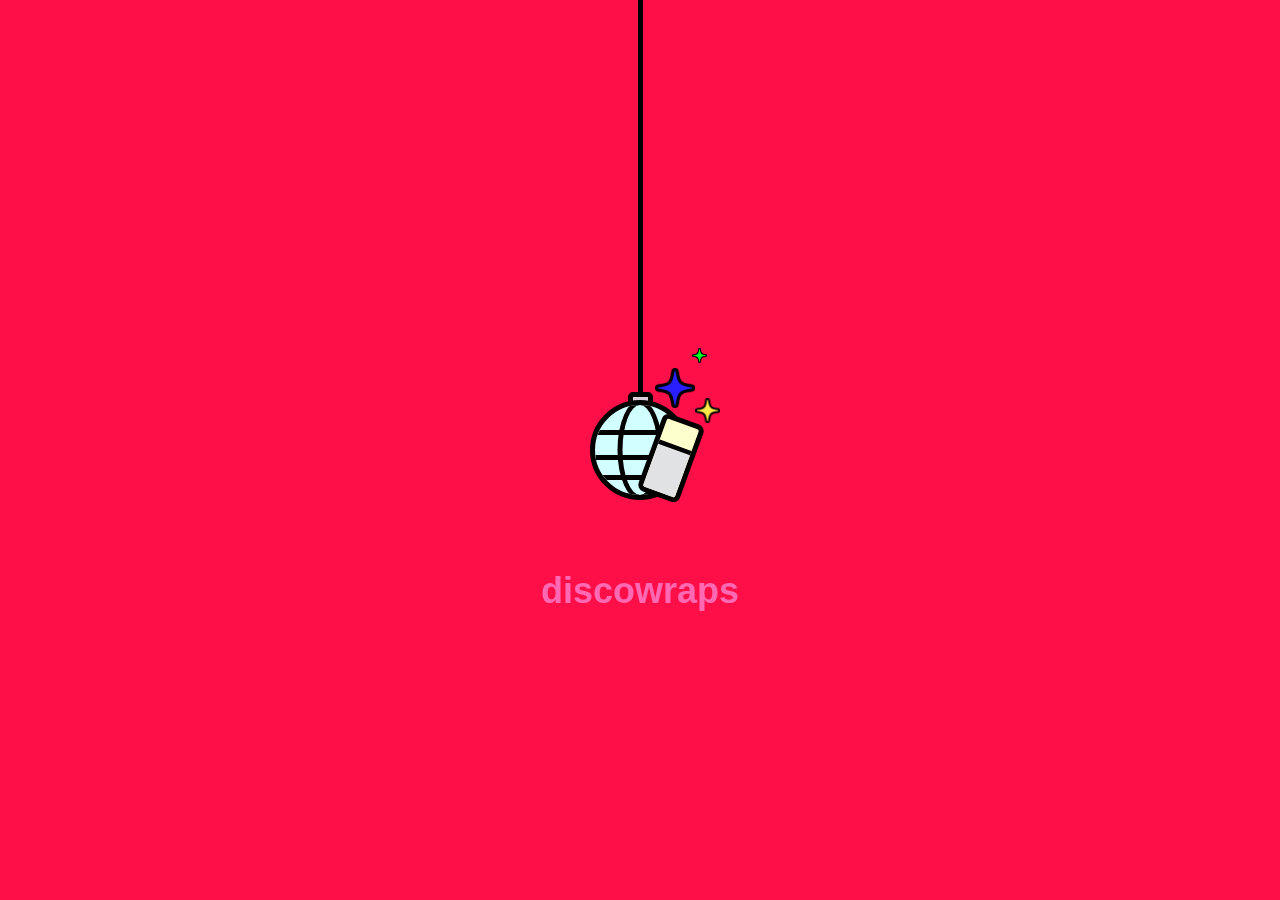
<file: index.html>
<!DOCTYPE html>
<html lang="en">
<head>
    <meta charset="UTF-8">
    <meta name="viewport" content="width=device-width, initial-scale=1.0">
    <link rel="stylesheet" type="text/css" href="ds_styles.css">
<title>discowraps</title>
</head>
<body>
<div class="container">
<div class="square"></div>
<div class="rectangle"></div>
<div class="rectangle-left"></div>
<div class="discoball">
    <div class="lines">
        <div class="line"></div>
        <div class="line"></div>
        <div class="line"></div>
    </div>
    <div class="oblong"></div>
</div>
<div class="sparkle"></div>
<div class="sparkle2"></div>
<div class="sparkle3"></div>
<div class="line-connector"></div>
<div class="name">discowraps</div>
</div>
</body>
</html>
</file>
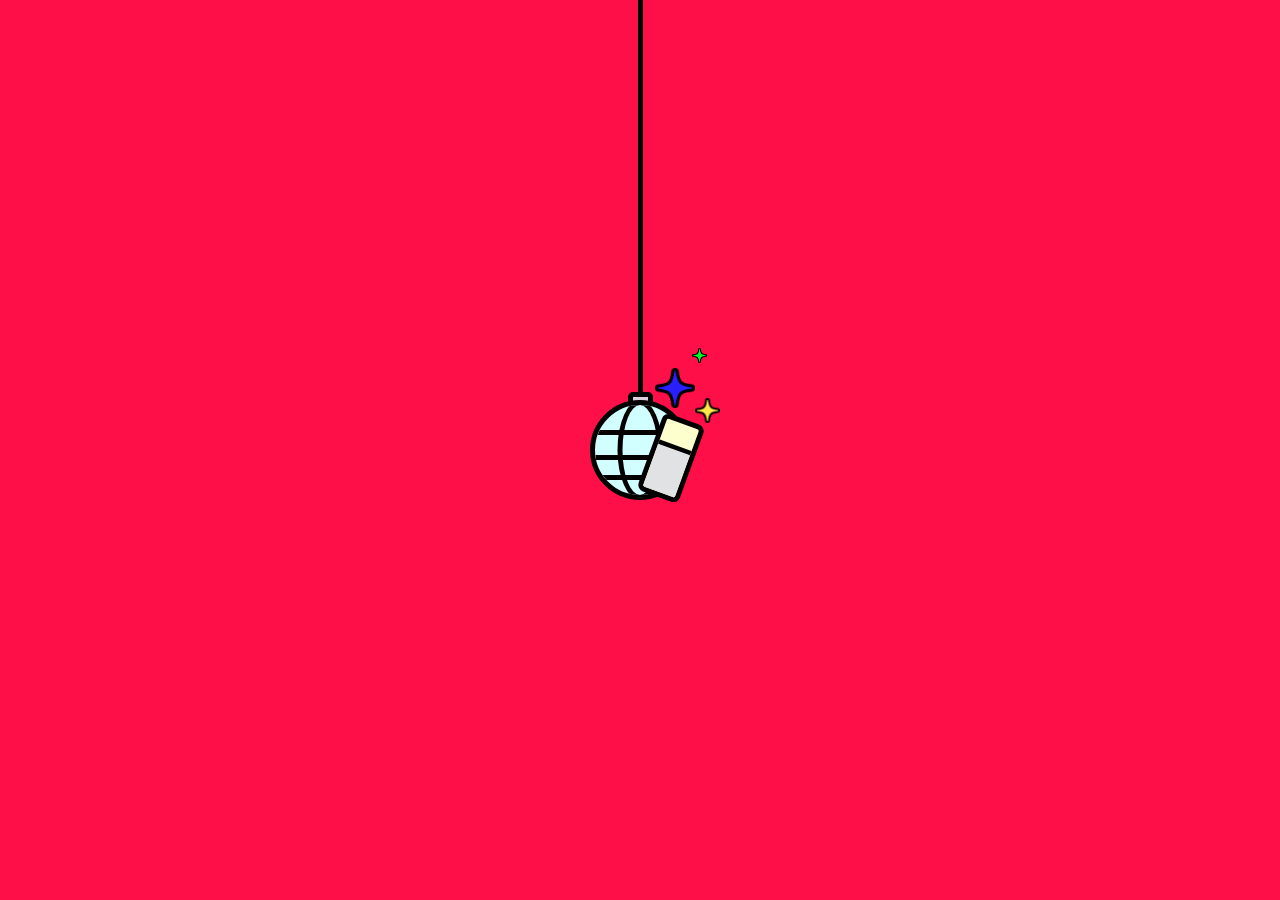
<file: discoball.html>
<!DOCTYPE html>
<html lang="en">
<head>
    <meta charset="UTF-8">
    <meta name="viewport" content="width=device-width, initial-scale=1.0">
    <link rel="stylesheet" type="text/css" href="ds_styles.css">
<title>Custom Disco Ball</title>
</head>
<body>
<div class="container">
<div class="square"></div>
<div class="rectangle"></div>
<div class="rectangle-left"></div>
<div class="discoball">
    <div class="lines">
        <div class="line"></div>
        <div class="line"></div>
        <div class="line"></div>
    </div>
    <div class="oblong"></div>
</div>
<div class="sparkle"></div>
<div class="sparkle2"></div>
<div class="sparkle3"></div>
<div class="line-connector"></div>
</div>
</body>
</html>
</file>
<file: ds_styles.css>
body {
    background-color: rgba(255, 0, 60, 0.94);
    margin: 0;
    padding: 0;
}
.container {
position: fixed;
top: 50%;
left: 50%;
transform: translate(-50%, -50%);
}

.discoball {
position: relative;
width: 100px;
height: 100px;
border-radius: 50%;
border: 5px solid black;
box-sizing: border-box;
overflow: hidden;
background-color: rgba(209, 255, 255, 1);
z-index: 1;
}


.square {
position: absolute;
width: 15px;
height: 15px;
border-radius: 5px;
border: 5px solid black;
background-color: rgba(209, 255, 255, 0.8);
top: calc(42% - 50.5px);
left: calc(50% - 12.5px);
z-index: 0;
}

.rectangle {
position: absolute;
width: 34px;
height: 72px;
border-radius: 7px;
border: 5px solid black;
left: calc(51% + 8px);
top: calc(41% - 24px);
transform: rotate(-340deg);
background-color: rgba(253, 255, 205, 1);
overflow: hidden;
z-index: 2;
}

.rectangle::before {
content: "";
position: absolute;
width: 5px;
height: 40px;
background-color: black;
top: 5px;
left: 12px;
transform: rotate(-90deg);
}

.rectangle::after {
content: "";
position: absolute;
width: 100%;
height: 100%;
background-color: rgba(225, 226, 227, 1);
top: 27px;
left: 0;
}

.line-connector {
position: absolute;
width: 5px;
height: 400%;
background-color: black;
left: calc(50% - 2.5px);
top: calc(-300% - 107px);
z-index: 0;
}

.name {
  position: absolute;
  padding: 5px;
  font-size: 36px;
  font-weight: bold;
  font-family: helvetica;
  color: hotpink;
  bottom: 0;
  left: 50%;
  transform: translateX(-50%) translateY(225%);
  text-align: center;
}


.sparkle {
position: absolute;
width: 40px;
height: 40px;
background-image: url("sparkle.png");
background-repeat: no-repeat;
background-size: contain;
top: calc(-20% - 12px);
left: calc(50% + 15px);
}

.sparkle2 {
position: absolute;
width: 25px;
height: 25px;
background-image: url("sparkle2.png");
background-repeat: no-repeat;
background-size: contain;
top: calc(10% - 12px);
left: calc(95% + 10px);
}

.sparkle3 {
position: fixed;
width: 15px;
height: 15px;
background-image: url("sparkle3.png");
background-repeat: no-repeat;
background-size: contain;
top: calc(-40% - 12px);
left: calc(87% + 15px);
}

.lines {
    position: absolute;
    width: 100%;
    height: 100%;
    clip-path: circle(50% at 50% 50%);
}

.line {
    position: absolute;
    background-color: black;
    height: 5px;
    width: 100%;
}

.line:nth-child(1) {
top: calc(25% - 2.5px + 5px);
}

.line:nth-child(2) {
top: calc(50% - 2.5px + 7px);
}

.line:nth-child(3) {
top: calc(75% - 2.5px + 5px);
}

.oblong {
position: absolute;
width: 45px;
height: 100px;
background-color: transparent;
border: 5px solid black;
border-radius: 50%;
left: 50%;
top: 50%;
transform: translate(-50%, -50%);
box-sizing: border-box;
}
</file>
